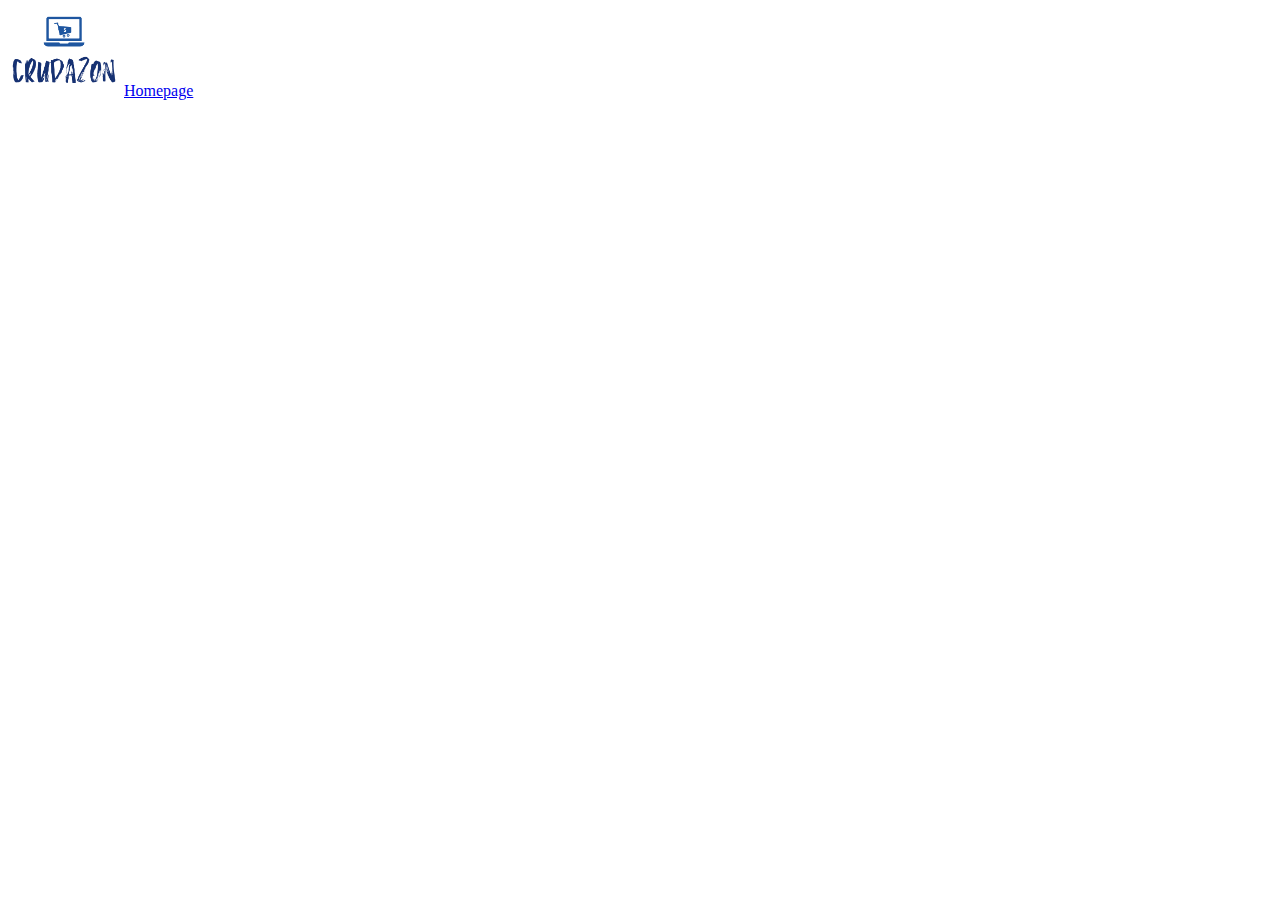
<file: dettaglio.html>
<!DOCTYPE html>
<html lang="en">
<head>
    <meta charset="UTF-8">
    <meta name="viewport" content="width=device-width, initial-scale=1.0">
    <link href="https://cdn.jsdelivr.net/npm/bootstrap@5.3.2/dist/css/bootstrap.min.css" rel="stylesheet" integrity="sha384-T3c6CoIi6uLrA9TneNEoa7RxnatzjcDSCmG1MXxSR1GAsXEV/Dwwykc2MPK8M2HN" crossorigin="anonymous">
    <link rel="stylesheet" href="css/style.css">
    <script src="js/details.js"></script>
    <title>Shop</title>
</head>
<body>
    <header>
        <nav class="navbar">
            <div class="container-fluid">
                <a class="navbar-brand" href="#"><img src="img/cru.png"></a>
                <a href="index.html" class="text-decoration-none text-success">Homepage</a>
            </div>
        </nav>
    </header>
    <main>
        <div class="container">
        </div>
    </main>
    <script src="https://cdn.jsdelivr.net/npm/bootstrap@5.3.2/dist/js/bootstrap.bundle.min.js" integrity="sha384-C6RzsynM9kWDrMNeT87bh95OGNyZPhcTNXj1NW7RuBCsyN/o0jlpcV8Qyq46cDfL" crossorigin="anonymous"></script>
</body>
</html>
</file>
<file: css/style.css>
.card {
    max-width: 15em;
    padding: 1em;
    margin: 1em;
    box-shadow: -1px -1px 5px 1px lightgrey;
}


.card img {
    min-height: 15em;
}

header a img {
    width: 7em;
    border-radius: 1em;
}

#shopPhoto {
    max-width: 20em;
}

#crudazon {
    font-family:'Trebuchet MS', 'Lucida Sans Unicode', 'Lucida Grande', 'Lucida Sans', Arial, sans-serif
}

#details-card {
    min-width: 100%;
}
</file>
